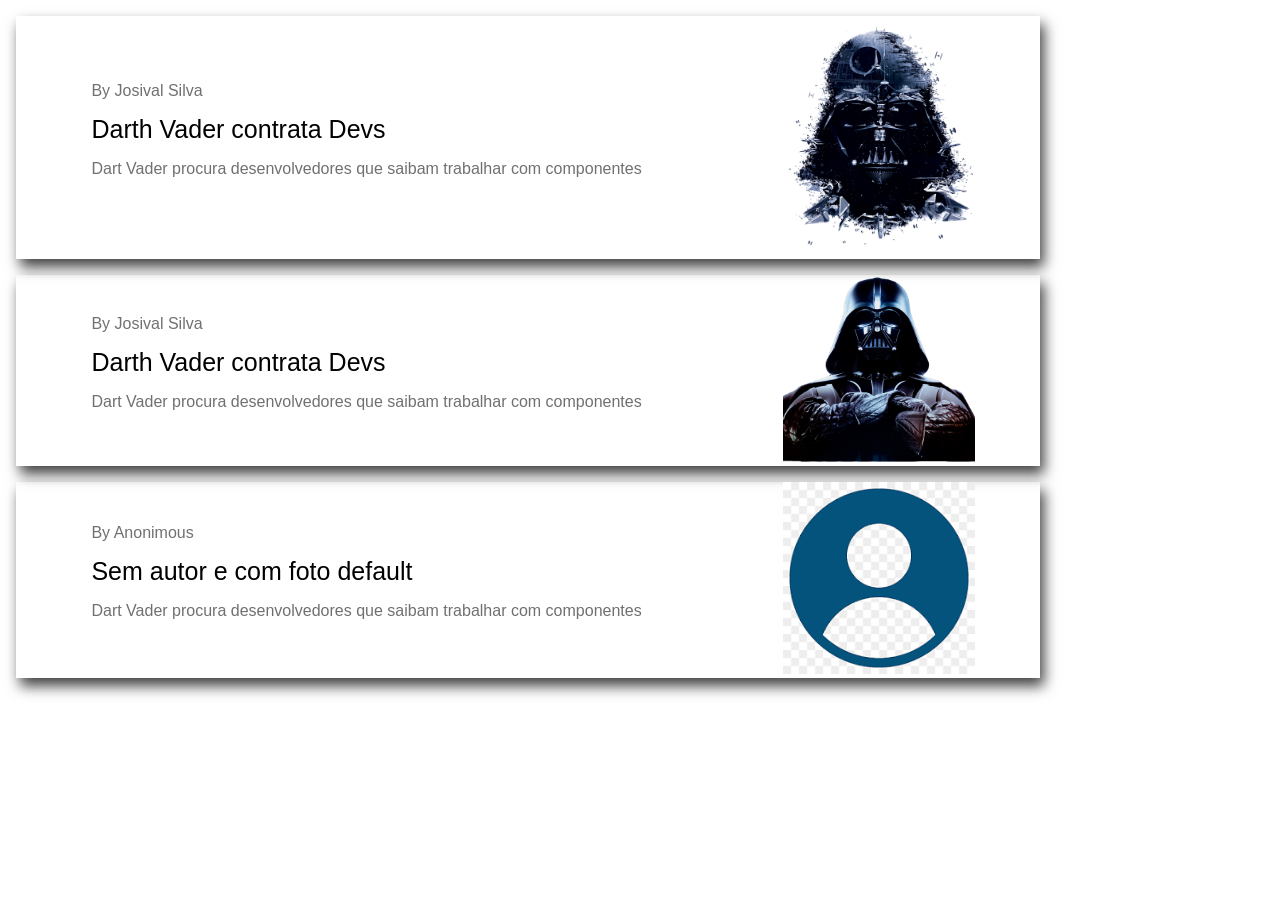
<file: index.html>
<!DOCTYPE html>
<html lang="pt-BR">
<head>
  <meta charset="UTF-8">
  <meta name="viewport" content="width=device-width, initial-scale=1.0">
  <link rel="stylesheet" href="/styles/card.css">
  <script src="src/components/CardNews.js" defer></script>
  <script src="/src/components/TituloDinamico.js" defer></script>
  <title>Portal de Noticías Galatica</title>
</head>
<body>
  <card-news 
    autor = "Josival Silva"
    title = "Darth Vader contrata Devs"
    content = "Dart Vader procura desenvolvedores que saibam trabalhar com componentes"
    link-url = "www.google.com"
    photo = "/assets/asset-Darte VaderI.png"
  >
  </card-news>

  <card-news 
    autor = "Josival Silva"
    title = "Darth Vader contrata Devs"
    content = "Dart Vader procura desenvolvedores que saibam trabalhar com componentes"
    link-url = "www.google.com"
    photo = "assets/asset-Darte Vader.png"
  >
  </card-news>

  <card-news 
    title = "Sem autor e com foto default"
    content = "Dart Vader procura desenvolvedores que saibam trabalhar com componentes"
    link-url = "www.google.com"
  >
  </card-news>
</body>
</html>
</file>
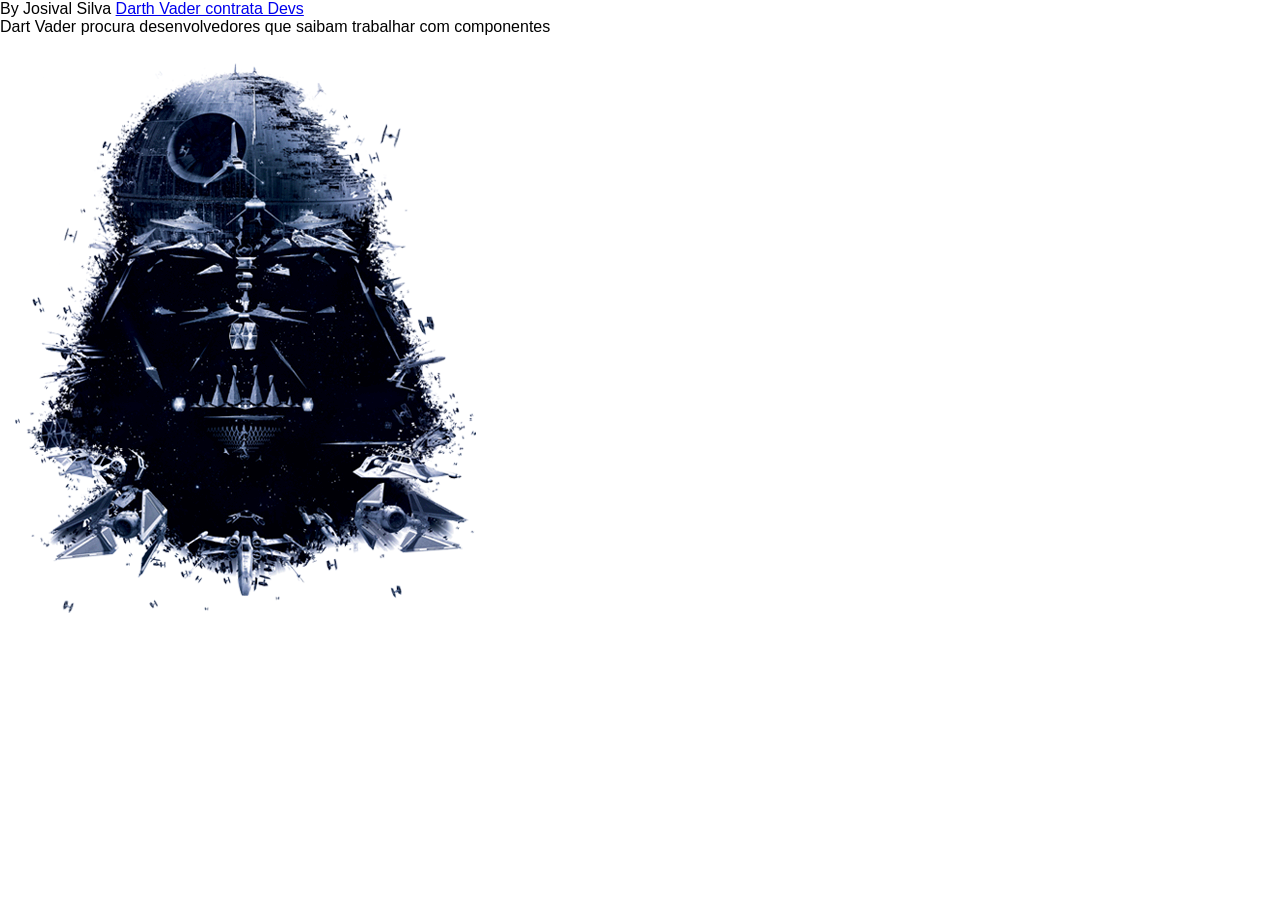
<file: desfio-01/index.html>
<!DOCTYPE html>
<html lang="pt-BR">
<head>
  <meta charset="UTF-8">
  <meta name="viewport" content="width=device-width, initial-scale=1.0">
  <link rel="stylesheet" href="/styles/card.css">
  <title>Portal de Noticías Galatica</title>
</head>
<body>
  <div class="container">
    <div class="card">
      <div class="card_left">
        <span>By Josival Silva</span>
        <a href="#">Darth Vader contrata Devs</a>
        <p>Dart Vader procura desenvolvedores que saibam trabalhar com componentes</p>
      </div>
      <div class="card_right">
        <img class="img_darte" src="/assets/asset-Darte VaderI.png" alt="Darte Vader">
      </div>
    </div>
  </div>
</body>
</html>
</file>
<file: styles/card.css>
* {
  margin: 0;
  padding: 0;
  box-sizing: border-box;
  font-family: 'Segoe UI', sans-serif;
}
</file>
